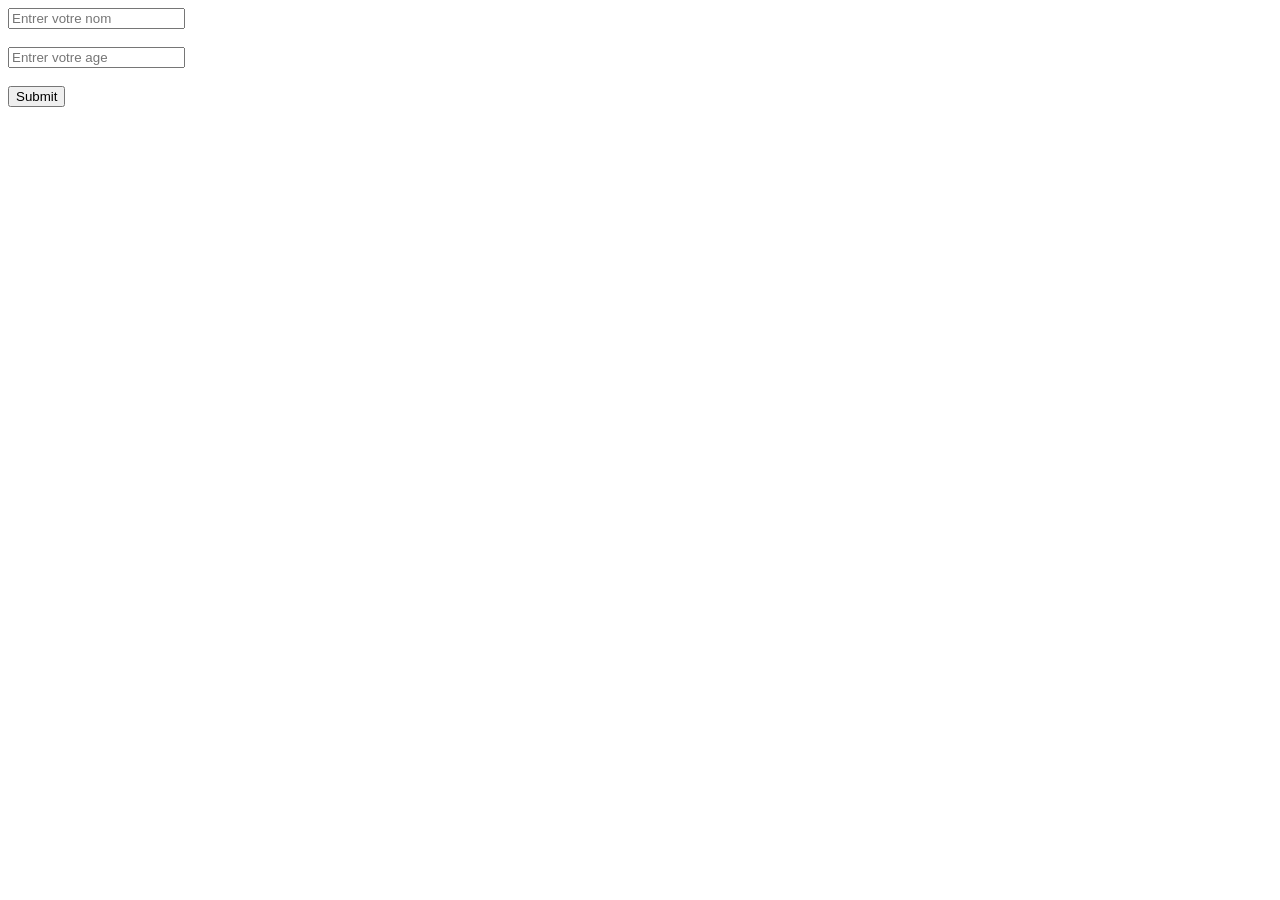
<file: form.html>
<!DOCTYPE html>
<html lang="en">
<head>
    <meta charset="UTF-8">
    <meta name="viewport" content="width=device-width, initial-scale=1.0">
    <title>Document</title>
</head>
<body>
    
      <form method= "post" action="{{url_for('traitement')}}">
            <input type="text" placeholder="Entrer votre nom" name="Nom"><br><br>
            <input type="number" placeholder="Entrer votre age" name = "Age"><br><br>
            <input type="submit">
        </form>

</body>
</html>
</file>
